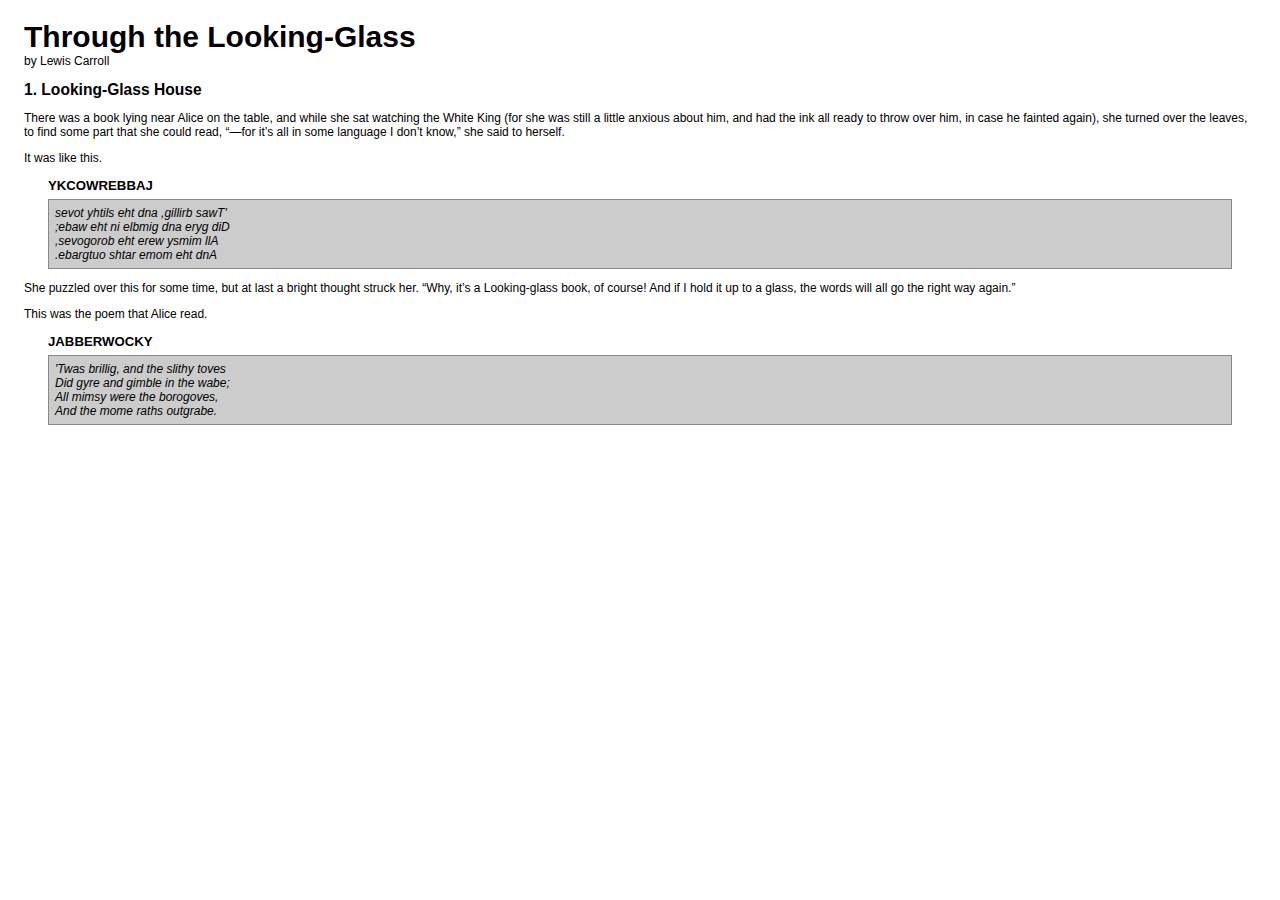
<file: 01/index.html>
<!DOCTYPE html>

<html lang="en">
<head>
    <meta charset="utf-8">
    <title>Through the Looking-Glass</title>

    <link rel="stylesheet" href="01.css" type="text/css" />

    <script src="../jquery-1.8.0.min.js"></script>
    <script src="01.js"></script>
</head>
<body>
<div id="container">
    <h1>Through the Looking-Glass</h1>
    <div class="author">by Lewis Carroll</div>

    <div class="chapter" id="chapter-1">
        <h2 class="chapter-title">1. Looking-Glass House</h2>
        <p>There was a book lying near Alice on the table, and while she sat watching the White King (for she was still a little anxious about him, and had the ink all ready to throw over him, in case he fainted again), she turned over the leaves, to find some part that she could read, <span class="spoken">“—for it’s all in some language I don’t know,”</span> she said to herself.</p>
        <p>It was like this.</p>
        <div class="poem">
            <h3 class="poem-title">YKCOWREBBAJ</h3>
            <div id="fred" class="poem-stanza">
                <div>sevot yhtils eht dna ,gillirb sawT'</div>
                <div>;ebaw eht ni elbmig dna eryg diD</div>
                <div>,sevogorob eht erew ysmim llA</div>
                <div>.ebargtuo shtar emom eht dnA</div>
            </div>
        </div>
        <p>She puzzled over this for some time, but at last a bright thought struck her. <span class="spoken">“Why, it’s a Looking-glass book, of course! And if I hold it up to a glass, the words will all go the right way again.”</span></p>
        <p>This was the poem that Alice read.</p>
        <div class="poem">
            <h3 class="poem-title">JABBERWOCKY</h3>
            <div class="poem-stanza">
                <div>'Twas brillig, and the slithy toves</div>
                <div>Did gyre and gimble in the wabe;</div>
                <div>All mimsy were the borogoves,</div>
                <div>And the mome raths outgrabe.</div>
            </div>
        </div>
    </div>
</div>
</body>
</html>
</file>
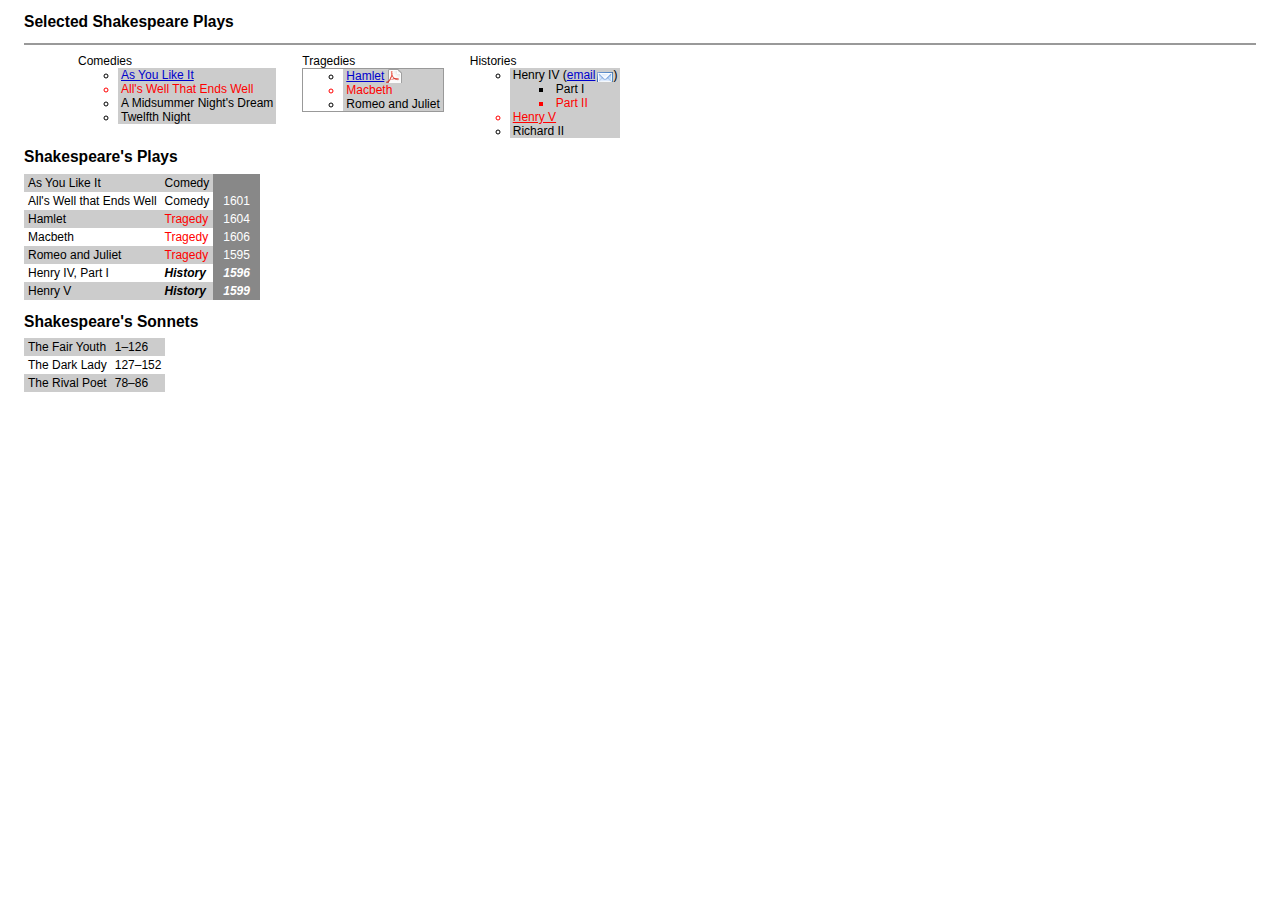
<file: 02/index.html>
<!DOCTYPE html>

<html lang="en">
<head>
    <meta charset="utf-8">
    <title>Selected Shakespeare Plays</title>

    <link rel="stylesheet" href="02.css" type="text/css" />

    <script src="../jquery-1.8.0.min.js"></script>
    <script src="02.js"></script>
</head>
<body>
<div id="container">
    <h2>Selected Shakespeare Plays</h2>
    <ul id="selected-plays" class="clear-after">
        <li>Comedies
            <ul>
                <li><a href="/asyoulikeit/">As You Like It</a></li>
                <li>All's Well That Ends Well</li>
                <li>A Midsummer Night's Dream</li>
                <li>Twelfth Night</li>
            </ul>
        </li>
        <li>Tragedies
            <ul>
                <li><a href="hamlet.pdf">Hamlet</a></li>
                <li>Macbeth</li>
                <li>Romeo and Juliet</li>
            </ul>
        </li>
        <li>Histories
            <ul>
                <li>Henry IV (<a href="mailto:henryiv@king.co.uk">email</a>)
                    <ul>
                        <li>Part I</li>
                        <li>Part II</li>
                    </ul>
                </li>
                <li><a href="http://www.shakespeare.co.uk/henryv.htm">Henry V</a></li>
                <li>Richard II</li>
            </ul>
        </li>
    </ul>

    <h2>Shakespeare's Plays</h2>
    <table>
        <tr>
            <td>As You Like It</td>
            <td>Comedy</td>
            <td></td>
        </tr>
        <tr>
            <td>All's Well that Ends Well</td>
            <td>Comedy</td>
            <td>1601</td>
        </tr>
        <tr>
            <td>Hamlet</td>
            <td>Tragedy</td>
            <td>1604</td>
        </tr>
        <tr>
            <td>Macbeth</td>
            <td>Tragedy</td>
            <td>1606</td>
        </tr>
        <tr>
            <td>Romeo and Juliet</td>
            <td>Tragedy</td>
            <td>1595</td>
        </tr>
        <tr>
            <td>Henry IV, Part I</td>
            <td>History</td>
            <td>1596</td>
        </tr>
        <tr>
            <td>Henry V</td>
            <td>History</td>
            <td>1599</td>
        </tr>
    </table>
    <h2>Shakespeare's Sonnets</h2>
    <table>
        <tr>
            <td>The Fair Youth</td>
            <td>1–126</td>
        </tr>
        <tr>
            <td>The Dark Lady</td>
            <td>127–152</td>
        </tr>
        <tr>
            <td>The Rival Poet</td>
            <td>78–86</td>
        </tr>
    </table>
</div>
</body>
</html>
</file>
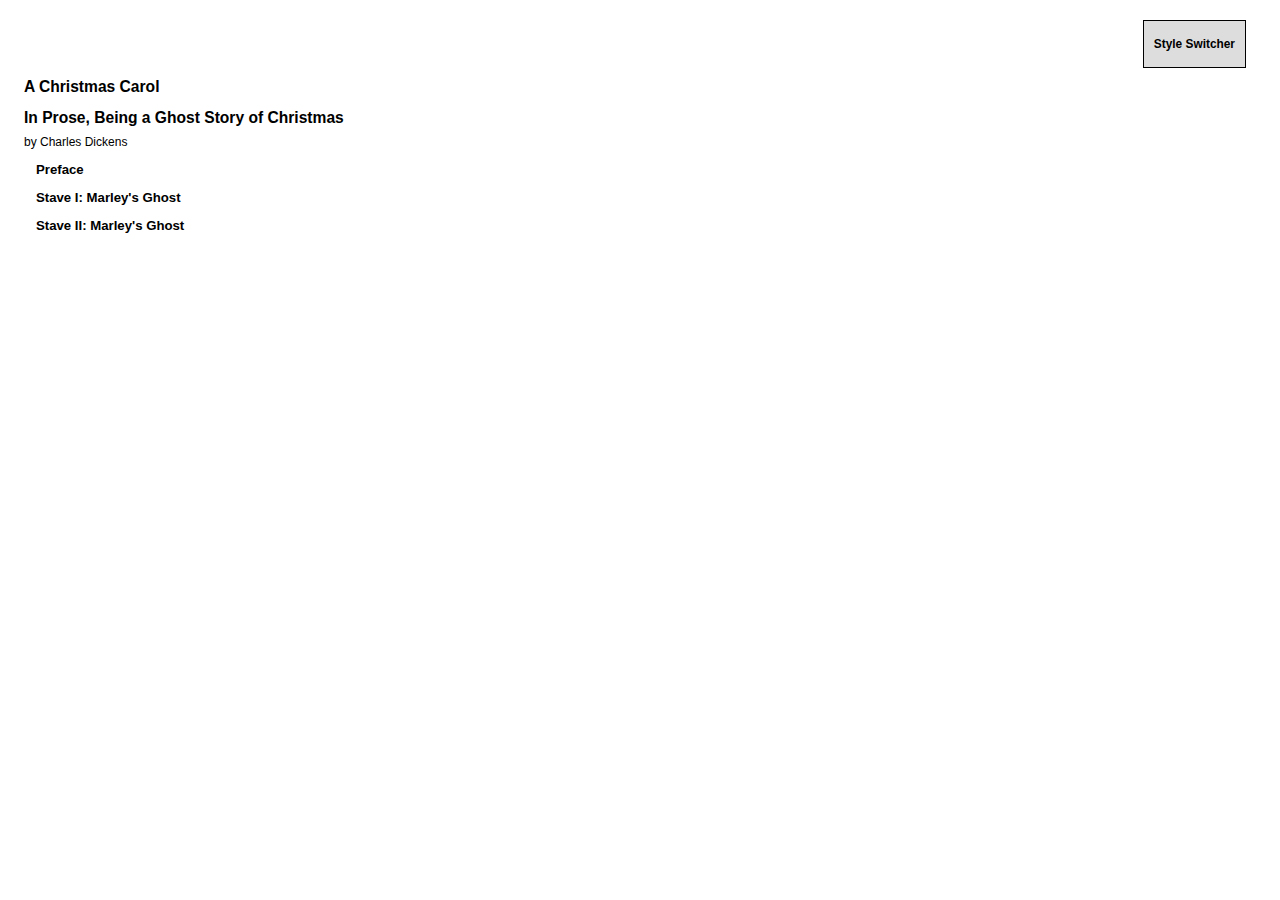
<file: 03/index.html>
<!DOCTYPE html>

<html lang="en">
<head>
    <meta charset="utf-8">
    <title>A Christmas Carol</title>

    <link rel="stylesheet" href="03.css" type="text/css" />

    <script src="../jquery-1.8.0.min.js"></script>
    <script src="03.js"></script>
</head>
<body>
<div id="container">

    <div id="switcher" class="switcher">
        <h3>Style Switcher</h3>
        <button id="switcher-default">
        Default
        </button>
        <button id="switcher-narrow">
            Narrow Column
        </button>
        <button id="switcher-large">
            Large Print
        </button>
    </div>

    <div id="header">
        <h2>A Christmas Carol</h2>
        <h2 class="subtitle">In Prose, Being a Ghost Story of Christmas</h2>
        <div>by <span class="author">Charles Dickens</span></div>
    </div>

    <div class="chapter" id="chapter-preface">
        <h3 class="chapter-title">Preface</h3>
        <p>I HAVE endeavoured in this Ghostly little book, to raise the Ghost of an Idea, which shall not put my readers out of humour with themselves, with each other, with the season, or with me.  May it haunt their houses pleasantly, and no one wish to lay it.</p>
        <p>Their faithful Friend and Servant,</p>
        <p>C. D.</p>
        <p>December, 1843.</p>
    </div>

    <div class="chapter" id="chapter-1">
        <h3 class="chapter-title">Stave I: Marley's Ghost</h3>
        <p>MARLEY was dead: to begin with. There is no doubt whatever about that. The register of his burial was signed by the clergyman, the clerk, the undertaker, and the chief mourner. Scrooge signed it: and Scrooge's name was good upon 'Change, for anything he chose to put his hand to. Old Marley was as dead as a door-nail.</p>
        <p>Mind! I don't mean to say that I know, of my own knowledge, what there is particularly dead about a door-nail. I might have been inclined, myself, to regard a coffin-nail as the deadest piece of ironmongery in the trade. But the wisdom of our ancestors is in the simile; and my unhallowed hands shall not disturb it, or the Country's done for. You will therefore permit me to repeat, emphatically, that Marley was as dead as a door-nail.</p>
        <p>Scrooge knew he was dead? Of course he did. How could it be otherwise? Scrooge and he were partners for I don't know how many years. Scrooge was his sole executor, his sole administrator, his sole assign, his sole residuary legatee, his sole friend, and sole mourner. And even Scrooge was not so dreadfully cut up by the sad event, but that he was an excellent man of business on the very day of the funeral, and solemnised it with an undoubted bargain.</p>
        <p>The mention of Marley's funeral brings me back to the point I started from. There is no doubt that Marley was dead. This must be distinctly understood, or nothing wonderful can come of the story I am going to relate. If we were not perfectly convinced that Hamlet's Father died before the play began, there would be nothing more remarkable in his taking a stroll at night, in an easterly wind, upon his own ramparts, than there would be in any other middle-aged gentleman rashly turning out after dark in a breezy spot&mdash;say Saint Paul's Churchyard for instance&mdash; literally to astonish his son's weak mind.</p>
        <p>Scrooge never painted out Old Marley's name. There it stood, years afterwards, above the warehouse door: Scrooge and Marley. The firm was known as Scrooge and Marley. Sometimes people new to the business called Scrooge Scrooge, and sometimes Marley, but he answered to both names. It was all the same to him.</p>
        <p>Oh! But he was a tight-fisted hand at the grind-stone, Scrooge! a squeezing, wrenching, grasping, scraping, clutching, covetous, old sinner! Hard and sharp as flint, from which no steel had ever struck out generous fire; secret, and self-contained, and solitary as an oyster. The cold within him froze his old features, nipped his pointed nose, shrivelled his cheek, stiffened his gait; made his eyes red, his thin lips blue; and spoke out shrewdly in his grating voice. A frosty rime was on his head, and on his eyebrows, and his wiry chin. He carried his own low temperature always about with him; he iced his office in the dog-days; and didn't thaw it one degree at Christmas.</p>
        <p>External heat and cold had little influence on Scrooge. No warmth could warm, no wintry weather chill him. No wind that blew was bitterer than he, no falling snow was more intent upon its purpose, no pelting rain less open to entreaty. Foul weather didn't know where to have him. The heaviest rain, and snow, and hail, and sleet, could boast of the advantage over him in only one respect. They often "came down" handsomely, and Scrooge never did.</p>
        <p>Nobody ever stopped him in the street to say, with gladsome looks, "My dear Scrooge, how are you? When will you come to see me?" No beggars implored him to bestow a trifle, no children asked him what it was o'clock, no man or woman ever once in all his life inquired the way to such and such a place, of Scrooge. Even the blind men's dogs appeared to know him; and when they saw him coming on, would tug their owners into doorways and up courts; and then would wag their tails as though they said, "No eye at all is better than an evil eye, dark master!"</p>
        <p>But what did Scrooge care! It was the very thing he liked. To edge his way along the crowded paths of life, warning all human sympathy to keep its distance, was what the knowing ones call "nuts" to Scrooge.</p>
    </div>

    <div class="chapter" id="chapter-2">
        <h3 class="chapter-title">Stave II: Marley's Ghost</h3>
        <p>MARLEY was dead: to begin with. There is no doubt whatever about that. The register of his burial was signed by the clergyman, the clerk, the undertaker, and the chief mourner. Scrooge signed it: and Scrooge's name was good upon 'Change, for anything he chose to put his hand to. Old Marley was as dead as a door-nail.</p>
        <p>Mind! I don't mean to say that I know, of my own knowledge, what there is particularly dead about a door-nail. I might have been inclined, myself, to regard a coffin-nail as the deadest piece of ironmongery in the trade. But the wisdom of our ancestors is in the simile; and my unhallowed hands shall not disturb it, or the Country's done for. You will therefore permit me to repeat, emphatically, that Marley was as dead as a door-nail.</p>
        <p>Scrooge knew he was dead? Of course he did. How could it be otherwise? Scrooge and he were partners for I don't know how many years. Scrooge was his sole executor, his sole administrator, his sole assign, his sole residuary legatee, his sole friend, and sole mourner. And even Scrooge was not so dreadfully cut up by the sad event, but that he was an excellent man of business on the very day of the funeral, and solemnised it with an undoubted bargain.</p>
        <p>The mention of Marley's funeral brings me back to the point I started from. There is no doubt that Marley was dead. This must be distinctly understood, or nothing wonderful can come of the story I am going to relate. If we were not perfectly convinced that Hamlet's Father died before the play began, there would be nothing more remarkable in his taking a stroll at night, in an easterly wind, upon his own ramparts, than there would be in any other middle-aged gentleman rashly turning out after dark in a breezy spot&mdash;say Saint Paul's Churchyard for instance&mdash; literally to astonish his son's weak mind.</p>
        <p>Scrooge never painted out Old Marley's name. There it stood, years afterwards, above the warehouse door: Scrooge and Marley. The firm was known as Scrooge and Marley. Sometimes people new to the business called Scrooge Scrooge, and sometimes Marley, but he answered to both names. It was all the same to him.</p>
        <p>Oh! But he was a tight-fisted hand at the grind-stone, Scrooge! a squeezing, wrenching, grasping, scraping, clutching, covetous, old sinner! Hard and sharp as flint, from which no steel had ever struck out generous fire; secret, and self-contained, and solitary as an oyster. The cold within him froze his old features, nipped his pointed nose, shrivelled his cheek, stiffened his gait; made his eyes red, his thin lips blue; and spoke out shrewdly in his grating voice. A frosty rime was on his head, and on his eyebrows, and his wiry chin. He carried his own low temperature always about with him; he iced his office in the dog-days; and didn't thaw it one degree at Christmas.</p>
        <p>External heat and cold had little influence on Scrooge. No warmth could warm, no wintry weather chill him. No wind that blew was bitterer than he, no falling snow was more intent upon its purpose, no pelting rain less open to entreaty. Foul weather didn't know where to have him. The heaviest rain, and snow, and hail, and sleet, could boast of the advantage over him in only one respect. They often "came down" handsomely, and Scrooge never did.</p>
        <p>Nobody ever stopped him in the street to say, with gladsome looks, "My dear Scrooge, how are you? When will you come to see me?" No beggars implored him to bestow a trifle, no children asked him what it was o'clock, no man or woman ever once in all his life inquired the way to such and such a place, of Scrooge. Even the blind men's dogs appeared to know him; and when they saw him coming on, would tug their owners into doorways and up courts; and then would wag their tails as though they said, "No eye at all is better than an evil eye, dark master!"</p>
        <p>But what did Scrooge care! It was the very thing he liked. To edge his way along the crowded paths of life, warning all human sympathy to keep its distance, was what the knowing ones call "nuts" to Scrooge.</p>
    </div>
</div>
</body>
</html>
</file>
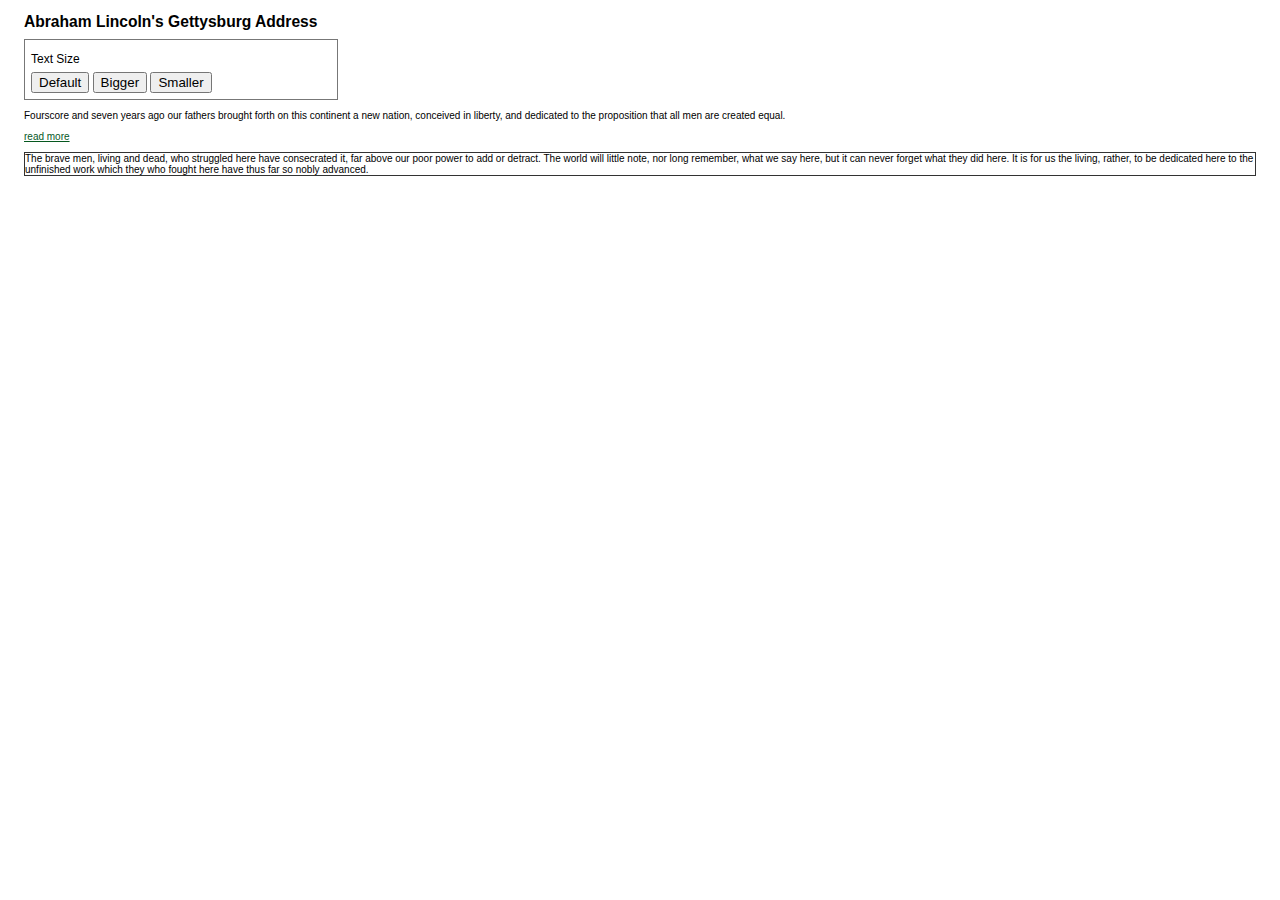
<file: 04/index.html>
<!DOCTYPE html>

<html lang="en">
<head>
    <meta charset="utf-8">
    <title>Abraham Lincoln's Gettysburg Address</title>

    <link rel="stylesheet" href="04.css" type="text/css" />

    <script src="../jquery-1.8.0.min.js"></script>
    <script src="04.js"></script>
</head>
<body>
<div id="container">
    <h2>Abraham Lincoln's Gettysburg Address</h2>
    <div id="switcher">
        <div class="label">Text Size</div>
        <button id="switcher-default">Default</button>
        <button id="switcher-large">Bigger</button>
        <button id="switcher-small">Smaller</button>
    </div>
    <div class="speech">
        <p>Fourscore and seven years ago our fathers brought forth on this continent a new nation, conceived in liberty, and dedicated to the proposition that all men are created equal.</p>
        <p>Now we are engaged in a great civil war, testing whether that nation, or any nation so conceived and so dedicated, can long endure. We are met on a great battlefield of that war. We have come to dedicate a portion of that field as a final resting-place for those who here gave their lives that the nation might live. It is altogether fitting and proper that we should do this. But, in a larger sense, we cannot dedicate, we cannot consecrate, we cannot hallow, this ground.</p>
        <a href="#" class="more">read more</a>
        <p>The brave men, living and dead, who struggled here have consecrated it, far above our poor power to add or detract. The world will little note, nor long remember, what we say here, but it can never forget what they did here. It is for us the living, rather, to be dedicated here to the unfinished work which they who fought here have thus far so nobly advanced.</p>
        <p>It is rather for us to be here dedicated to the great task remaining before us&mdash;that from these honored dead we take increased devotion to that cause for which they gave the last full measure of devotion&mdash;that we here highly resolve that these dead shall not have died in vain&mdash;that this nation, under God, shall have a new birth of freedom and that government of the people, by the people, for the people, shall not perish from the earth.</p>
    </div>
</div>
</body>
</html>
</file>
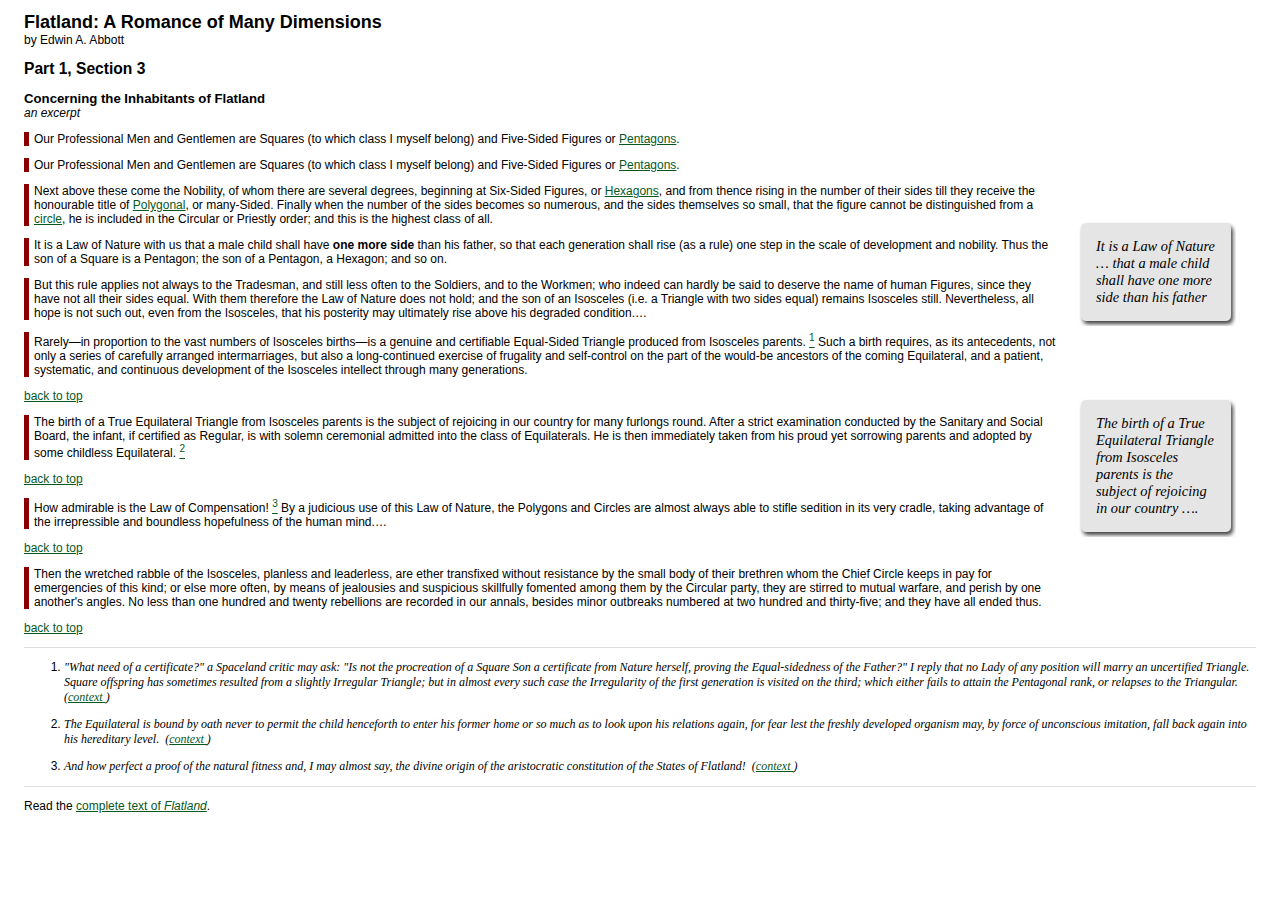
<file: 05/index.html>
<!DOCTYPE html>

<html lang="en">
<head>
    <meta charset="utf-8">
    <title>Flatland</title>

    <link rel="stylesheet" href="05.css" type="text/css" />

    <script src="../jquery-1.8.0.min.js"></script>
    <script src="05.js"></script>
    <!--<script src="prep.js"></script>-->
</head>
<body>
<div id="container">
    <h1 id="f-title">Flatland: A Romance of Many Dimensions</h1>
    <div id="f-author"><span>by Edwin A. Abbott</span></div>
    <h2>Part 1, Section 3</h2>
    <h3 id="f-subtitle">Concerning the Inhabitants of Flatland</h3>
    <div id="excerpt">an excerpt</div>

    <div class="chapter">
        <p class="square">Our Professional Men and Gentlemen are Squares (to which class I myself belong) and Five-Sided Figures or <a href="http://en.wikipedia.org/wiki/Pentagon">Pentagons</a>.</p>

        <p class="nobility hexagon">Next above these come the Nobility, of whom there are several degrees, beginning at Six-Sided Figures, or <a href="http://en.wikipedia.org/wiki/Hexagon">Hexagons</a>, and from thence rising in the number of their sides till they receive the honourable title of <a href="http://en.wikipedia.org/wiki/Polygon">Polygonal</a>, or many-Sided. Finally when the number of the sides becomes so numerous, and the sides themselves so small, that the figure cannot be distinguished from a <a href="http://en.wikipedia.org/wiki/Circle">circle</a>, he is included in the Circular or Priestly order; and this is the highest class of all.</p>

        <p><span class="pull-quote">It is a Law of Nature <span class="drop">with us</span> that a male child shall have <strong>one more side</strong> than his father</span>, so that each generation shall rise (as a rule) one step in the scale of development and nobility. Thus the son of a Square is a Pentagon; the son of a Pentagon, a Hexagon; and so on.</p>

        <p>But this rule applies not always to the Tradesman, and still less often to the Soldiers, and to the Workmen; who indeed can hardly be said to deserve the name of human Figures, since they have not all their sides equal. With them therefore the Law of Nature does not hold; and the son of an Isosceles (i.e. a Triangle with two sides equal) remains Isosceles still. Nevertheless, all hope is not such out, even from the Isosceles, that his posterity may ultimately rise above his degraded condition.&hellip;</p>

        <p>Rarely&mdash;in proportion to the vast numbers of Isosceles births&mdash;is a genuine and certifiable Equal-Sided Triangle produced from Isosceles parents. <span class="footnote">"What need of a certificate?" a Spaceland critic may ask: "Is not the procreation of a Square Son a certificate from Nature herself, proving the Equal-sidedness of the Father?" I reply that no Lady of any position will marry an uncertified Triangle. Square offspring has sometimes resulted from a slightly Irregular Triangle; but in almost every such case the Irregularity of the first generation is visited on the third; which either fails to attain the Pentagonal rank, or relapses to the Triangular.</span> Such a birth requires, as its antecedents, not only a series of carefully arranged intermarriages, but also a long-continued exercise of frugality and self-control on the part of the would-be ancestors of the coming Equilateral, and a patient, systematic, and continuous development of the Isosceles intellect through many generations.</p>

        <p><span class="pull-quote">The birth  of a True Equilateral Triangle from Isosceles parents is the subject of rejoicing in our country <span class="drop">for many furlongs round</span>.</span> After a strict examination conducted by the Sanitary and Social Board, the infant, if certified as Regular, is with solemn ceremonial admitted into the class of Equilaterals. He is then immediately taken from his proud yet sorrowing parents and adopted by some childless Equilateral. <span class="footnote">The Equilateral is bound by oath never to permit the child henceforth to enter his former home or so much as to look upon his relations again, for fear lest the freshly developed organism may, by force of unconscious imitation, fall back again into his hereditary level.</span></p>

        <p>How admirable is the Law of Compensation! <span class="footnote">And how perfect a proof of the natural fitness and, I may almost say, the divine origin of the aristocratic constitution of the States of Flatland!</span> By a judicious use of this Law of Nature, the Polygons and Circles are almost always able to stifle sedition in its very cradle, taking advantage of the irrepressible and boundless hopefulness of the human mind.&hellip;</p>

        <p>Then the wretched rabble of the Isosceles, planless and leaderless, are ether transfixed without resistance by the small body of their brethren whom the Chief Circle keeps in pay for emergencies of this kind; or else more often, by means of jealousies and suspicious skillfully fomented among them by the Circular party, they are stirred to mutual warfare, and perish by one another's angles. No less than one hundred and twenty rebellions are recorded in our annals, besides minor outbreaks numbered at two hundred and thirty-five; and they have all ended thus.</p>
    </div>
    <div id="footer">
        <p>Read the <a href="http://web.archive.org/web/20050208012252/http://www.ibiblio.org/eldritch/eaa/FL.HTM">complete text of <i>Flatland</i></a>.</p>
    </div>
</div>
</body>
</html>
</file>
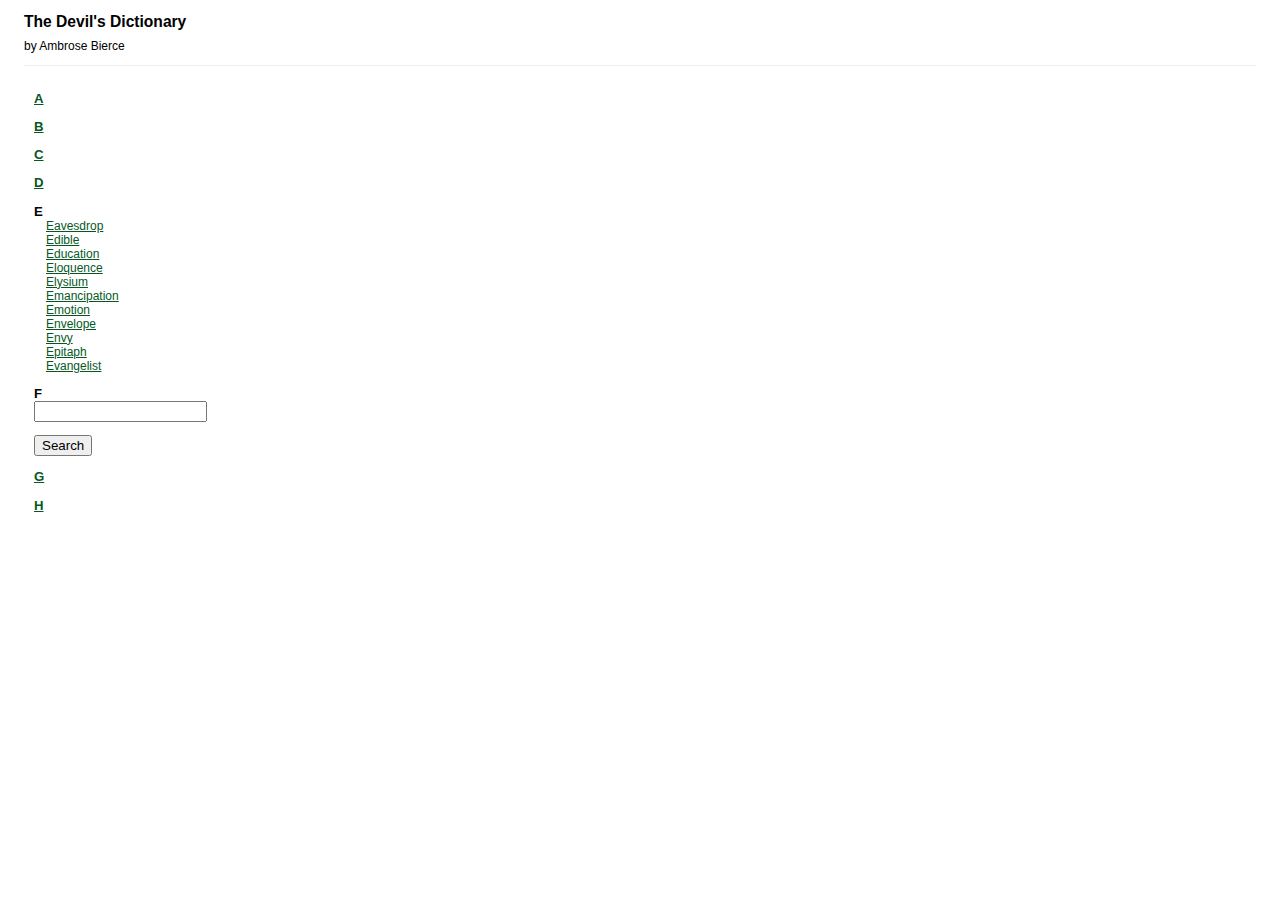
<file: 06/index.html>
<!DOCTYPE html>

<html lang="en">
<head>
    <meta charset="utf-8">
    <title>The Devil's Dictionary</title>

    <link rel="stylesheet" href="06.css" type="text/css" />

    <script src="../jquery-1.8.0.min.js"></script>
    <script src="06.js"></script>
</head>
<body>
<div id="container">
    <div id="header">
        <h2>The Devil's Dictionary</h2>
        <div class="author">by Ambrose Bierce</div>
    </div>

    <div class="letters">
        <!--<div class="letter" data-letter="a">-->
            <!--<h3><a href="#">A</a></h3>-->
        <!--</div>-->
        <!--<div class="letter" data-letter="b">-->
            <!--<h3><a href="#">B</a></h3>-->
        <!--</div>-->
        <div class="letter" id="letter-a">
            <h3><a href="#">A</a></h3>
        </div>
        <div class="letter" id="letter-b">
            <h3><a href="#">B</a></h3>
        </div>
        <div class="letter" id="letter-c">
            <h3><a href="#">C</a></h3>
        </div>
        <div class="letter" id="letter-d">
            <h3><a href="#">D</a></h3>
        </div>
        <div class="letter" id="letter-e">
            <h3>E</h3>
            <ul>
                <li><a href="e.php?term=Eavesdrop">Eavesdrop</a></li>
                <li><a href="e.php?term=Edible">Edible</a></li>
                <li><a href="e.php?term=Education">Education</a></li>
                <li><a href="e.php?term=Eloquence">Eloquence</a></li>
                <li><a href="e.php?term=Elysium">Elysium</a></li>
                <li><a href="e.php?term=Emancipation">Emancipation</a></li>
                <li><a href="e.php?term=Emotion">Emotion</a></li>
                <li><a href="e.php?term=Envelope">Envelope</a></li>
                <li><a href="e.php?term=Envy">Envy</a></li>
                <li><a href="e.php?term=Epitaph">Epitaph</a></li>
                <li><a href="e.php?term=Evangelist">Evangelist</a></li>
            </ul>
        </div>
        <div class="letter" id="letter-f">
            <h3>F</h3>
            <form action="f.php">
                <input type="text" name="term" value="" id="term" />
                <button type="submit">Search</button>
            </form>
        </div>
        <div class="letter" id="letter-g">
            <h3><a href="#">G</a></h3>
        </div>
        <div class="letter" id="letter-h">
            <h3><a href="h.html">H</a></h3>
        </div>

    </div>
    <div id="dictionary">
    </div>

</div>
</body>
</html>
</file>
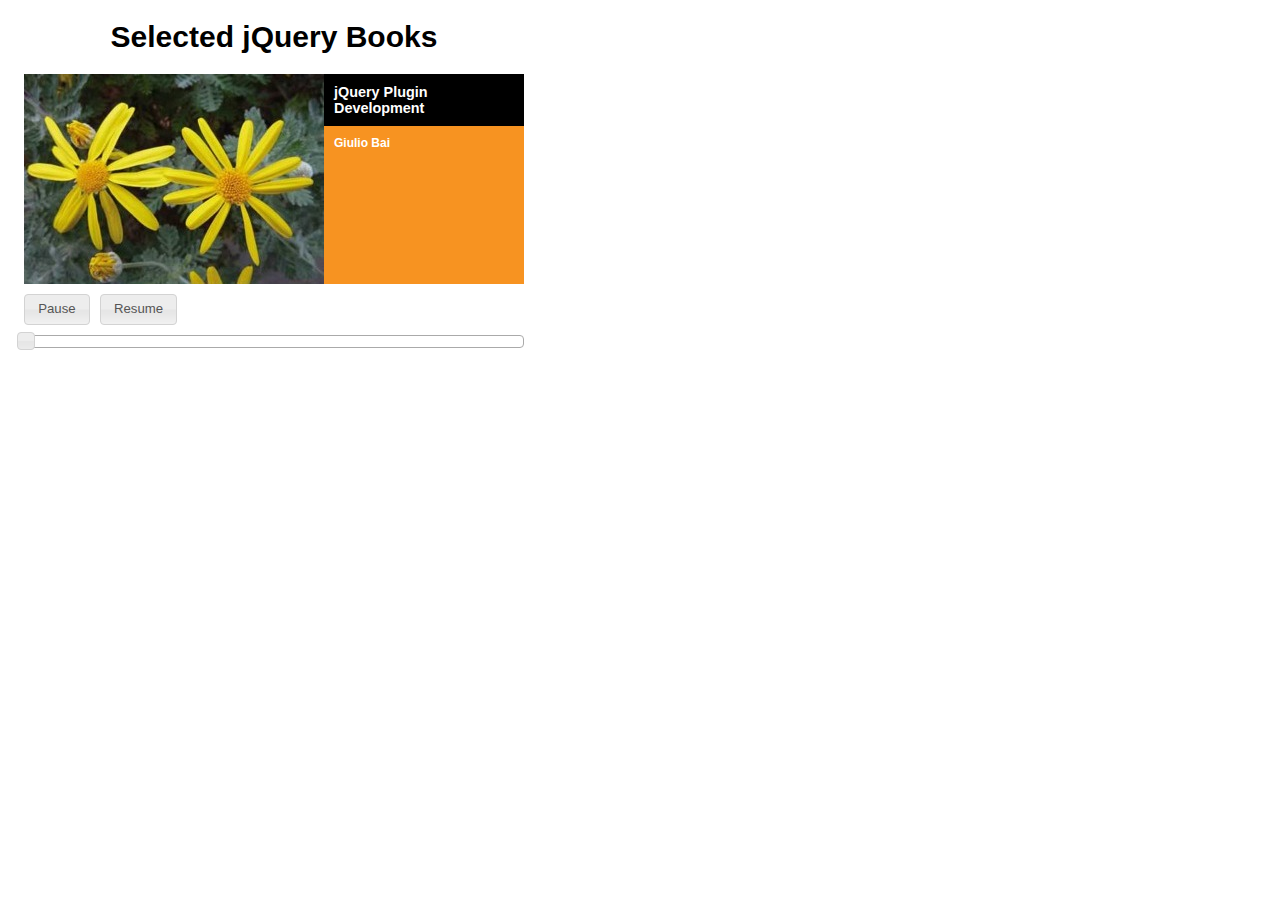
<file: 07/index.html>
<!DOCTYPE html>

<html lang="en">
<head>
    <meta charset="utf-8">
    <title>jQuery Book Browser</title>

    <link rel="stylesheet" href="07.css" type="text/css" />
    <link rel="stylesheet" href="../ui-themes/smoothness/jquery-ui-1.8.11.custom.css" type="text/css" />
    <script src="../jquery.js"></script>
    <script src="../jquery.cycle.js"></script>
    <script src="../jquery.cookie.js"></script>
    <script src="../jquery-ui-1.8.11.custom.min.js"></script>
    <script src="07.js"></script>
</head>
<body>
<div id="container">
    <h1>Selected jQuery Books</h1>
    <ul id="books">
        <li>
            <img src="../images/0042.jpg" alt="jQuery 1.4 Reference Guide" />
            <div class="title">jQuery 1.4 Reference Guide</div>
            <div class="author">Karl Swedberg</div>
            <div class="author">Jonathan Chaffer</div>
        </li>
        <li>
            <img src="../images/2244.jpg" alt="jQuery Plugin Development" />
            <div class="title">jQuery Plugin Development</div>
            <div class="author">Giulio Bai</div>
        </li>
        <li>
            <img src="../images/2505.jpg" alt="Learning jQuery" />
            <div class="title">Learning jQuery</div>
            <div class="author">Karl Swedberg</div>
            <div class="author">Jonathan Chaffer</div>
        </li>
        <li>
            <img src="../images/3302.jpg" alt="jQuery 1.4 Animation Techniques" />
            <div class="title">jQuery 1.4 Animation Techniques</div>
            <div class="author">Dan Wellman</div>
        </li>
        <li>
            <img src="../images/3811.jpg" alt="jQuery Reference Guide" />
            <div class="title">jQuery Reference Guide</div>
            <div class="author">Karl Swedberg</div>
            <div class="author">Jonathan Chaffer</div>
        </li>
        <li>
            <img src="../images/6163.jpg" alt="Drupal 6 JavaScript and jQuery" />
            <div class="title">Drupal 6 JavaScript and jQuery</div>
            <div class="author">Matt Butcher</div>
        </li>
        <li>
            <img src="../images/6705.jpg" alt="Learning jQuery 1.3" />
            <div class="title">Learning jQuery 1.3</div>
            <div class="author">Karl Swedberg</div>
            <div class="author">Jonathan Chaffer</div>
        </li>
        <li>
            <img src="../images/9720.jpg" alt="jQuery UI 1.7" />
            <div class="title">jQuery UI 1.7</div>
            <div class="author">Dan Wellman</div>
        </li>
    </ul>
</div>
</body>
</html>
</file>
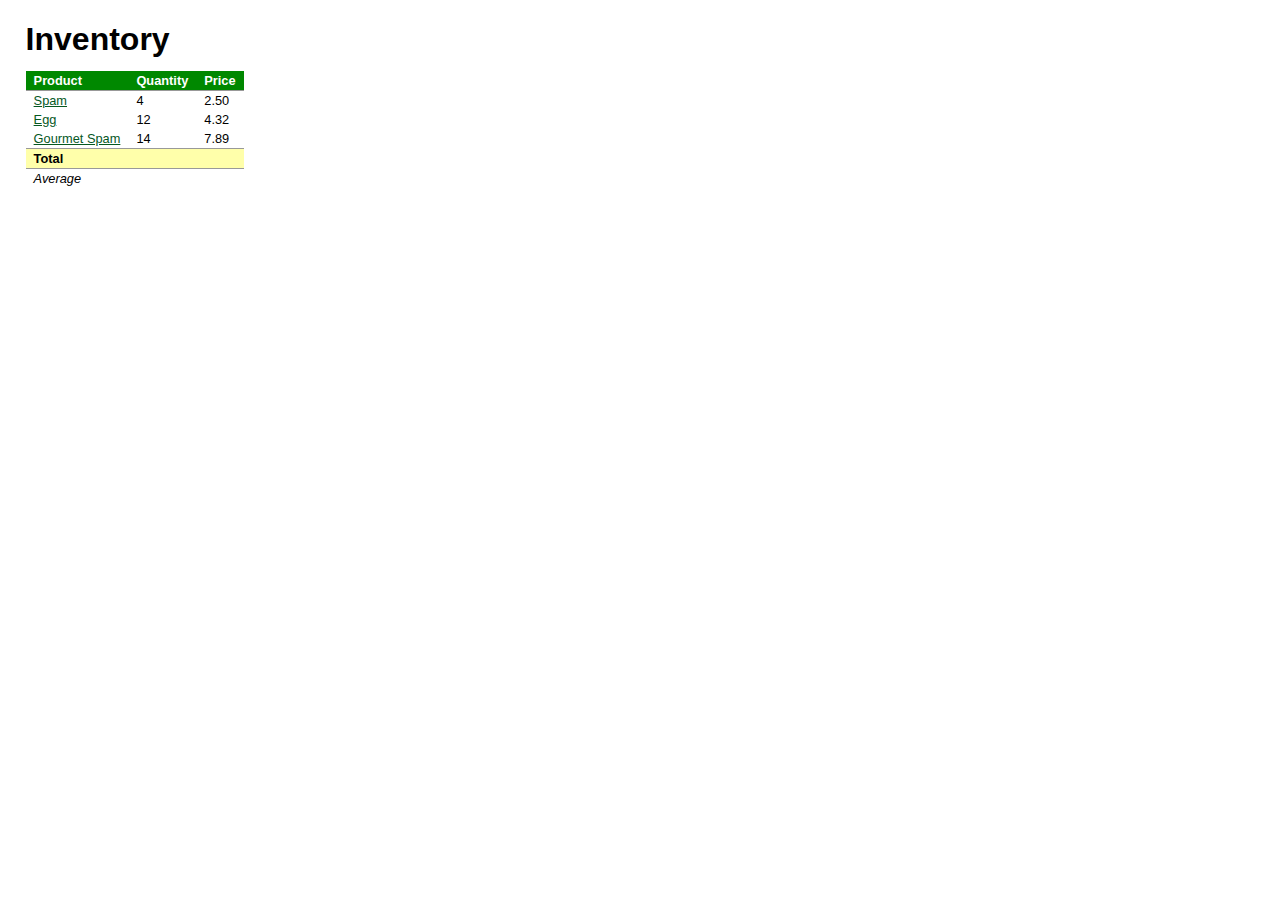
<file: 08/index.html>
<!DOCTYPE html>

<html lang="en">
<head>
    <meta charset="utf-8">
    <title>Developing Plugins</title>

    <link rel="stylesheet" href="08.css" type="text/css" />
    <link rel="stylesheet" href="../ui-themes/smoothness/jquery-ui-1.8.11.custom.css" type="text/css" />

    <script src="../jquery.js"></script>
    <script src="../jquery-ui-1.8.11.custom.min.js"></script>
    <script src="08.js"></script>
</head>
<body>
<div id="container">
    <h1>Inventory</h1>
    <table id="inventory">
        <thead>
        <tr class="one">
            <th>Product</th>
            <th>Quantity</th>
            <th>Price</th>
        </tr>
        </thead>
        <tfoot>
        <tr class="two" id="sum">
            <td>Total</td>
            <td></td>
            <td></td>
        </tr>
        <tr id="average">
            <td>Average</td>
            <td></td>
            <td></td>
        </tr>
        </tfoot>
        <tbody>
        <tr>
            <td><a href="spam.html" data-tooltip-text="Nutritious and delicious!">Spam</a></td>
            <td>4</td>
            <td>2.50</td>
        </tr>
        <tr>
            <td><a href="egg.html" data-tooltip-text="Farm fresh or scrambled!">Egg</a></td>
            <td>12</td>
            <td>4.32</td>
        </tr>
        <tr>
            <td><a href="gourmet-spam.html" data-tooltip-text="Chef Hermann's recipe.">Gourmet Spam</a></td>
            <td>14</td>
            <td>7.89</td>
        </tr>
        </tbody>
    </table>
</div>
</body>
</html>
</file>
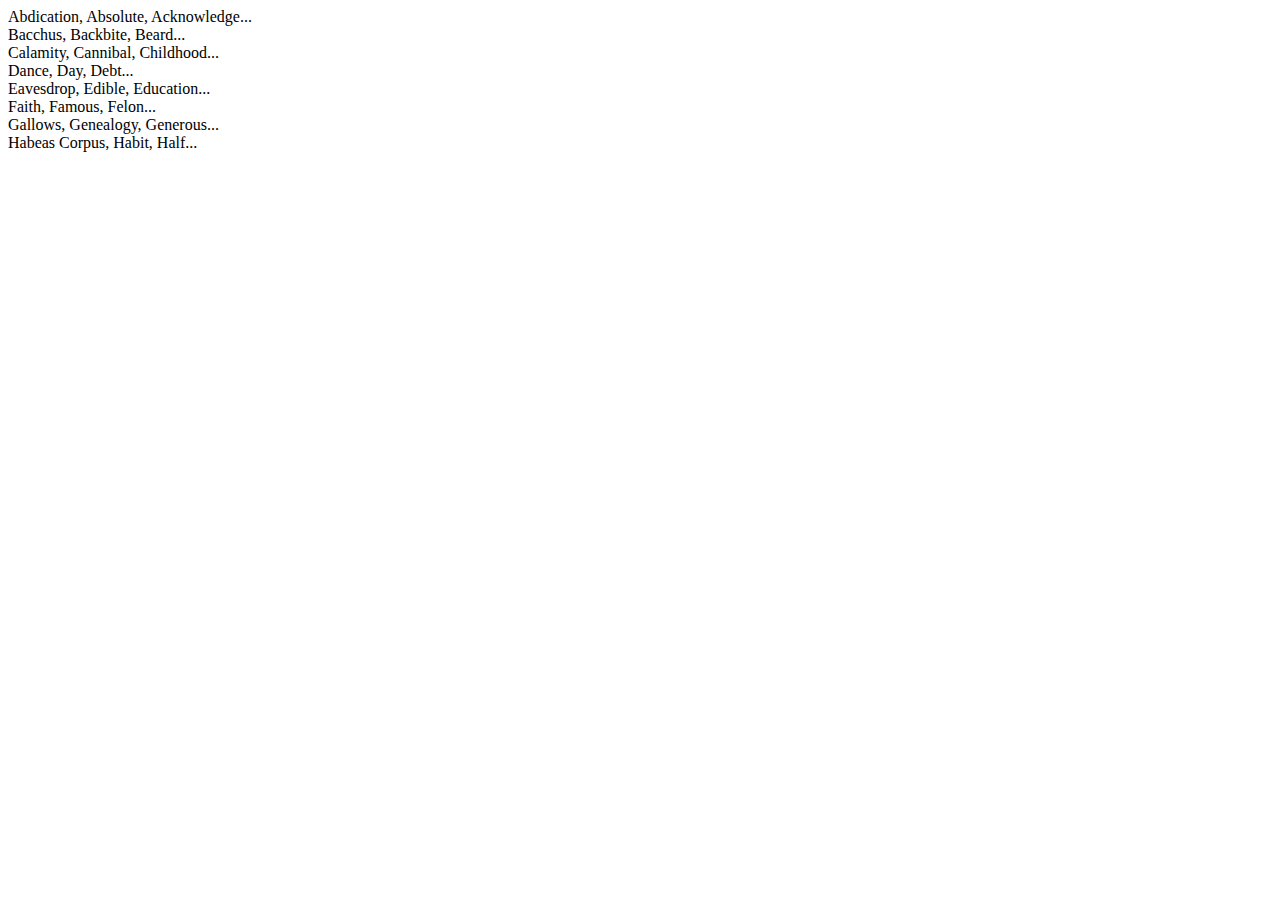
<file: 06/exercises-content.html>
<!DOCTYPE html>
<html lang="en">
<head>
  <meta charset="utf-8">
  <title>Ajax Content</title>
</head>
<body>
  <div class="letter" id="letter-a">
    Abdication, Absolute, Acknowledge...
  </div>
  <div class="letter" id="letter-b">
    Bacchus, Backbite, Beard...
  </div>
  <div class="letter" id="letter-c">
    Calamity, Cannibal, Childhood...
  </div>
  <div class="letter" id="letter-d">
    Dance, Day, Debt...
  </div>
  <div class="letter" id="letter-e">
    Eavesdrop, Edible, Education...
  </div>
  <div class="letter" id="letter-f">
    Faith, Famous, Felon...
  </div>
  <div class="letter" id="letter-g">
    Gallows, Genealogy, Generous...
  </div>
  <div class="letter" id="letter-h">
    Habeas Corpus, Habit, Half...
  </div>
</body>
</html>
</file>
<file: 01/01.css>
/***************************************
   Default Styles
************************************** */

html, body {
    margin: 0;
    padding: 0;
}

body {
    font: 62.5% Verdana, Helvetica, Arial, sans-serif;
    color: #000;
    background: #fff;
}
#container {
    font-size: 1.2em;
    margin: 10px 2em;
}

h1 {
    font-size: 2.5em;
    margin-bottom: 0;
}

h2 {
    font-size: 1.3em;
    margin-bottom: .5em;
}
h3 {
    font-size: 1.1em;
    margin-bottom: 0;
}

code {
    font-size: 1.2em;
}

a {
    color: #06581f;
}


/***************************************
  Chapter Styles
************************************** */

.poem {
    margin: 0 2em;
}

.highlight {
    background-color: #ccc;
    border: 1px solid #888;
    font-style: italic;
    margin: 0.5em 0;
    padding: 0.5em;
}
</file>
<file: 02/02.css>
/***************************************
   Default Styles
************************************** */

html, body {
    margin: 0;
    padding: 0;
}

body {
    font: 62.5% Verdana, Helvetica, Arial, sans-serif;
    color: #000;
    background: #fff;
}
#container {
    font-size: 1.2em;
    margin: 10px 2em;
}

h1 {
    font-size: 2.5em;
    margin-bottom: 0;
}

h2 {
    font-size: 1.3em;
    margin-bottom: .5em;
}
h3 {
    font-size: 1.1em;
    margin-bottom: 0;
}

code {
    font-size: 1.2em;
}

a {
    color: #06581f;
}


/***************************************
  Chapter Styles
************************************** */

h2 {
    clear: left;
}
li {
    padding: 0 3px;
    color: #000;
}
.horizontal {
    float: left;
    list-style: none;
    margin: 10px;
}
.sub-level {
    background: #ccc;
}
a {
    color: #00c;
}
a.mailto {
    background: url(../images/email.png) no-repeat 100% 2px;
    padding-right: 18px;
}
a.pdflink {
    background: url(../images/pdf.png) no-repeat 100% 0;
    padding-right: 18px;
}
a.henrylink {
    background-color: #fff;
    padding: 2px;
    border: 1px solid #000;
}
a.external {
    background: #fff url(images/external.png) no-repeat 100% 2px;
    padding-right: 16px;
}
ul.tragedy {
    border: 1px solid #999;
}
li.afterlink {
    border-right: 4px solid #090;
}
table {
    border-collapse: collapse;
}
th, td {
    text-align: left;
    padding: 2px 4px;
}
.table-heading {
    background-color: #000;
    color: #fff;
}

.alt {
    background-color: #ccc;
}

.highlight {
    font-weight: bold;
    font-style: italic;
}

.italic {
    font-style: italic;
}
.bold {
    font-weight: bold;
}

.special {
    color: #f00;
}
.year {
    background-color: #888;
    color: #fff;
    padding: 0 10px;
    text-align: center;
}
</file>
<file: 03/03.css>
/***************************************
   Default Styles
************************************** */

html, body {
    margin: 0;
    padding: 0;
}

body {
    font: 62.5% Verdana, Helvetica, Arial, sans-serif;
    color: #000;
    background: #fff;
}
#container {
    font-size: 1.2em;
    margin: 10px 2em;
}

h1 {
    font-size: 2.5em;
    margin-bottom: 0;
}

h2 {
    font-size: 1.3em;
    margin-bottom: .5em;
}
h3 {
    font-size: 1.1em;
    margin-bottom: 0;
}

code {
    font-size: 1.2em;
}

a {
    color: #06581f;
}


/***************************************
  Chapter Styles
************************************** */

.poem {
    margin: 0 5em;
}
.chapter {
    margin: 1em;
}
.switcher {
    float: right;
    background-color: #ddd;
    border: 1px solid #000;
    margin: 10px;
    padding: 10px;
    font-size: .9em;
}
.switcher h3 {
    margin: .5em 0;
}

#header {
    clear: both;
}

body.large .chapter {
    font-size: 1.5em;
}

body.narrow .chapter {
    width: 250px;
}

.selected {
    font-weight: bold;
}

.hidden {
    display: none;
}

.hover {
    cursor: pointer;
    background-color: #afa;
}

.test{
    color: #8a2be2;
}
</file>
<file: 04/04.css>
/***************************************
   Default Styles
************************************** */

html, body {
    margin: 0;
    padding: 0;
}

body {
    font: 62.5% Verdana, Helvetica, Arial, sans-serif;
    color: #000;
    background: #fff;
}
#container {
    font-size: 1.2em;
    margin: 10px 2em;
}

h1 {
    font-size: 2.5em;
    margin-bottom: 0;
}

h2 {
    font-size: 1.3em;
    margin-bottom: .5em;
}
h3 {
    font-size: 1.1em;
    margin-bottom: 0;
}

code {
    font-size: 1.2em;
}

a {
    color: #06581f;
}


/***************************************
  Chapter Styles
************************************** */

#switcher {
    width: 300px;
    padding: .5em;
    border: 1px solid #777;
}
.label {
    width: 130px;
    margin: .5em 0;
    cursor: pointer;
}
.speech{
    font-size: 10px;
}
</file>
<file: 05/05.css>
/***************************************
   Default Styles
***************************************/

html, body {
    margin: 0;
    padding: 0;
}

body {
    font: 62.5% Verdana, Helvetica, Arial, sans-serif;
    color: #000;
    background: #fff;
}
#container {
    font-size: 1.2em;
    margin: 10px 2em;
}

h1 {
    font-size: 2.5em;
    margin-bottom: 0;
}

h2 {
    font-size: 1.3em;
    margin-bottom: .5em;
}
h3 {
    font-size: 1.1em;
    margin-bottom: 0;
}

code {
    font-size: 1.2em;
}

a {
    color: #06581f;
}


/***************************************
   Chapter Styles
***************************************/

.chapter {
    margin-right: 200px;
}
#f-title {
    font-size: 1.5em;
}
#excerpt {
    font-style: italic;
}


span.footnote {
    font-style: italic;
    font-family: "Times New Roman", Times, serif;
    display: block;
    margin: 1em 0;
}

.chapter span.footnote {
    display: inline;
}
.text-reference {
    font-weight: bold;
}

#notes {
    margin-top: 1em;
    border-top: 1px solid #dedede;
}
#notes li {
    margin: 1em 0;
}

#footer {
    margin-top: 1em;
    border-top: 1px solid #dedede;
}


.pulled {
    background: #e5e5e5;
    position: absolute;
    width: 120px;
    top: -20px;
    right: -180px;
    padding: 20px;
    font: italic 1.2em "Times New Roman", Times, serif;
}

.rounded-top {
    background: transparent url(../images/rounded-top.png) no-repeat scroll left top;
    width: 160px;
    padding: 20px 0 0 0;
}
.rounded-bottom {
    background: transparent url(../images/rounded-bottom.png) no-repeat scroll left bottom;
    width: 120px;
    padding: 0 20px 20px 20px;
}


.inhabitants {
    border-left: 5px solid #800;
    padding-left: 5px;

}

.test{
    color: purple;
}
</file>
<file: 06/06.css>
/***************************************
   Default Styles
***************************************/

html, body {
    margin: 0;
    padding: 0;
}

body {
    font: 62.5% Verdana, Helvetica, Arial, sans-serif;
    color: #000;
    background: #fff;
}
#container {
    font-size: 1.2em;
    margin: 10px 2em;
}

h1 {
    font-size: 2.5em;
    margin-bottom: 0;
}

h2 {
    font-size: 1.3em;
    margin-bottom: .5em;
}
h3 {
    font-size: 1.1em;
    margin-bottom: 0;
}

code {
    font-size: 1.2em;
}

a {
    color: #06581f;
}


/***************************************
   Chapter Styles
***************************************/

#header {
    margin-bottom: 1em;
    padding-bottom: 1em;
    border-bottom: 1px solid #eee;
}


.letters {
    float: left;
    width: 15%;
    padding-right: 5%;
}

.letter {
    margin: 10px;
}
.letter h3 {
    font-weight: bold;
}

.letter ul {
    list-style: none;
    padding: 0;
    margin: 0 1em;
}

.letter input {
    width: 100%;
    margin-bottom: 1em;
}


#dictionary {
    float: left;
    width: 78%;
}

.entry {
    padding: 1em 0em;
    border-bottom: 1px solid #eee;
}
.entry .term {
    display: inline;
    font-weight: bold;
}
.entry .part {
    padding: 0 1em;
    display: inline;
    font-style: italic;
}
.entry .definition {
    padding: .5em;
}
.entry .definition .quote {
    margin: .5em 2em;
    padding: 0 1em;
    color: #333;
    border-left: 2px #eee solid;
}
.entry .definition .quote .quote-author {
    font-weight: bold;
    margin-left: 20em;
}

#loading {
    display: none;
    position: fixed;
    left: 50%;
    top: 40%;
    width: 90px;
    padding: 20px;
    margin-left: -66px;
    border: 1px #000 solid;
    background-color: #eee;
}
* html #loading {
    position: absolute;
}

.highlighted {
    background-color: #dfd;
    font-style: italic;
}
</file>
<file: 07/07.css>
/***************************************
   Default Styles
***************************************/

html, body {
    margin: 0;
    padding: 0;
}

body {
    font: 62.5% Verdana, Helvetica, Arial, sans-serif;
    color: #000;
    background: #fff;
}
#container {
    font-size: 1.2em;
    margin: 10px 2em;
}

h1 {
    font-size: 2.5em;
    margin-bottom: 0;
}

h2 {
    font-size: 1.3em;
    margin-bottom: .5em;
}
h3 {
    font-size: 1.1em;
    margin-bottom: 0;
}

code {
    font-size: 1.2em;
}

a {
    color: #06581f;
}


/***************************************
   Chapter Styles
***************************************/

ul#books {
    list-style: none;
    margin: 0;
    padding: 0;
    height: 210px;
    width: 500px;
    overflow: hidden;
}
ul#books li {
    list-style: none;
    margin: 0;
    padding: 0;
    height: 210px;
    width: 500px;
    background-color: #F79321;
    position: relative;
}
ul#books li img {
    position: absolute;
    left: 0;
    top: 0;
}
ul#books li .title {
    margin-left: 300px;
    padding: 10px;
    width: 180px;
    font-weight: bold;
    font-size: 1.2em;
    background-color: #000;
    color: #fff;
    overflow: hidden;
}
ul#books li .author {
    margin-left: 300px;
    padding: 10px 10px 0 10px;
    width: 180px;
    font-weight: bold;
    background-color: #F79321;
    color: #fff;
}

#books-controls {
    margin: 10px 0;
    width: 500px;
}
#books-controls button {
    margin: 0 10px 10px 0;
    float: left;
}
#books-controls #slider {
    clear: left;
    margin: 10px 0;
}

h1 {
    text-align: center;
    border: 0 solid #fff;
    width: 500px;
    margin-bottom: 20px;
}
h1.highlighted {
    border: 10px solid #F79321;
    padding: 10px;
    width: 460px;
    margin-bottom: 0;
    background-color: #000;
    color: #F79321;
}

#books .ui-resizable-s {
    bottom: 0;
}
</file>
<file: 08/08.css>
/***************************************
   Default Styles
***************************************/

html, body {
    margin: 0;
    padding: 0;
}

body {
    font: 80% Verdana, Helvetica, Arial, sans-serif;
    color: #000;
    background: #fff;
}
#container {
    margin: 10px 2em;
}

h1 {
    font-size: 2.5em;
    margin-bottom: 0;
}

h2 {
    font-size: 1.3em;
    margin-bottom: .5em;
}
h3 {
    font-size: 1.1em;
    margin-bottom: 0;
}

code {
    font-size: 1.2em;
}

a {
    color: #06581f;
}


/***************************************
   Chapter Styles
***************************************/
table {
    margin: 1em 0;
    border-collapse: collapse;
}
th, td {
    padding: 2px 8px;
}
thead th {
    border-bottom: 1px solid #999;
    text-align: left;
}
tfoot td {
    border-top: 1px solid #999;
    border-top: 1px solid #999;
    text-align: left;
}
#sum td {
    font-weight: bold;
}
#average td {
    font-style: italic;
}

tr.one {
    color: #fff;
    background-color: #080;
}
tr.two {
    background-color: #ffa;
}

.ljq-tooltip-text {
    position: absolute;
    padding: 5px;
}
</file>
